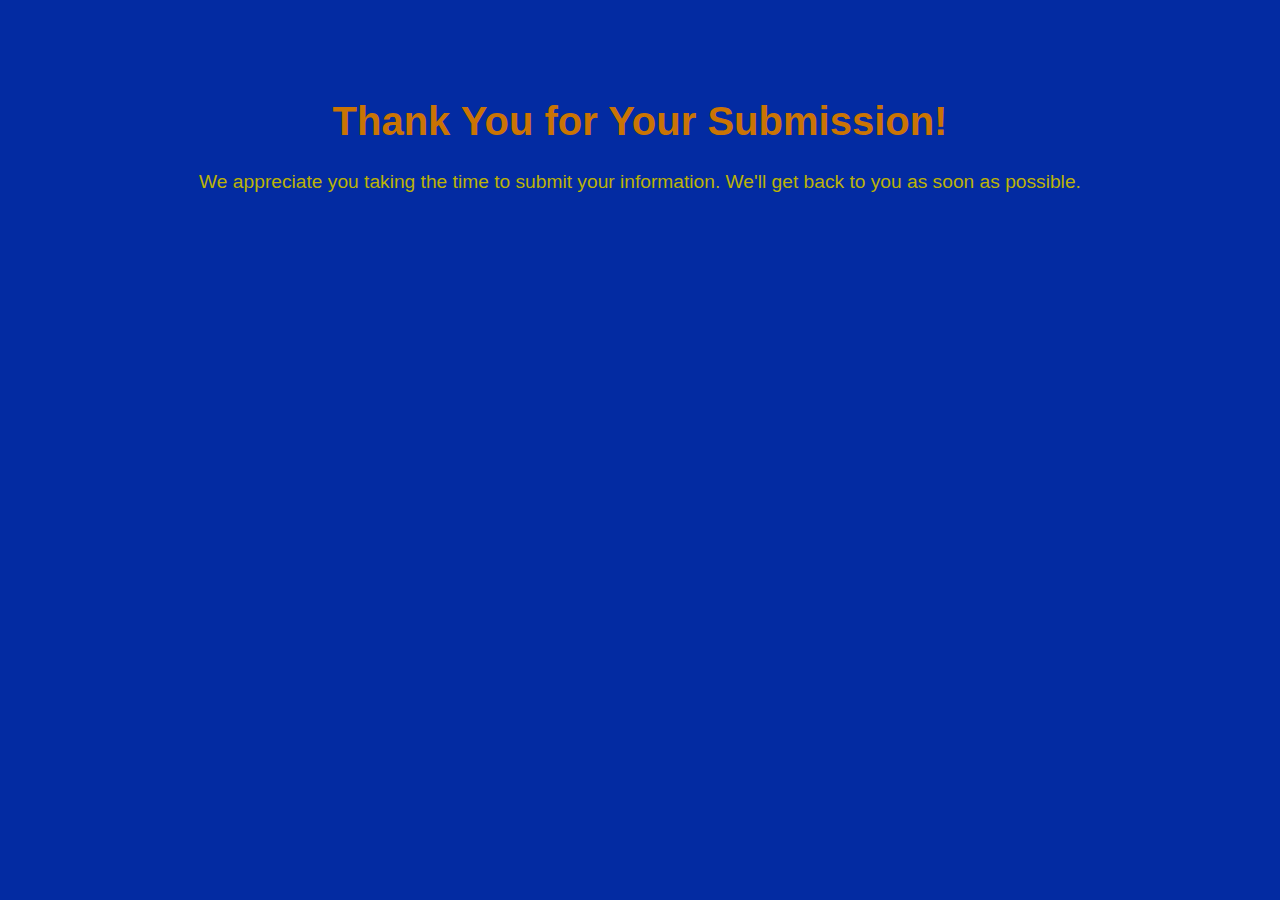
<file: thankyou.html>
<!DOCTYPE html>
<html lang="en">
<head>
    <meta charset="UTF-8">
    <meta name="viewport" content="width=device-width, initial-scale=1.0">
    <title>Thank You</title>
    <style>
        body {
            font-family: Arial, sans-serif;
            background-color: #032ba2;
            text-align: center;
            padding: 5% 10%;
        }

        h1 {
            color: #ca7404;
            font-size: 2.5em;
        }

        p {
            color: #bcb306;
            margin-bottom: 20px;
            font-size: 1.2em;
        }

        /* Adjustments for smaller screens */
        @media screen and (max-width: 768px) {
            body {
                padding: 10% 5%;
            }
            h1 {
                font-size: 2em;
            }
            p {
                font-size: 1em;
            }
        }
    </style>
</head>
<body>
    <h1>Thank You for Your Submission!</h1>
    <p>We appreciate you taking the time to submit your information. We'll get back to you as soon as possible.</p>
    <!-- You can add more content or links here as needed -->
</body>
</html>
</file>
